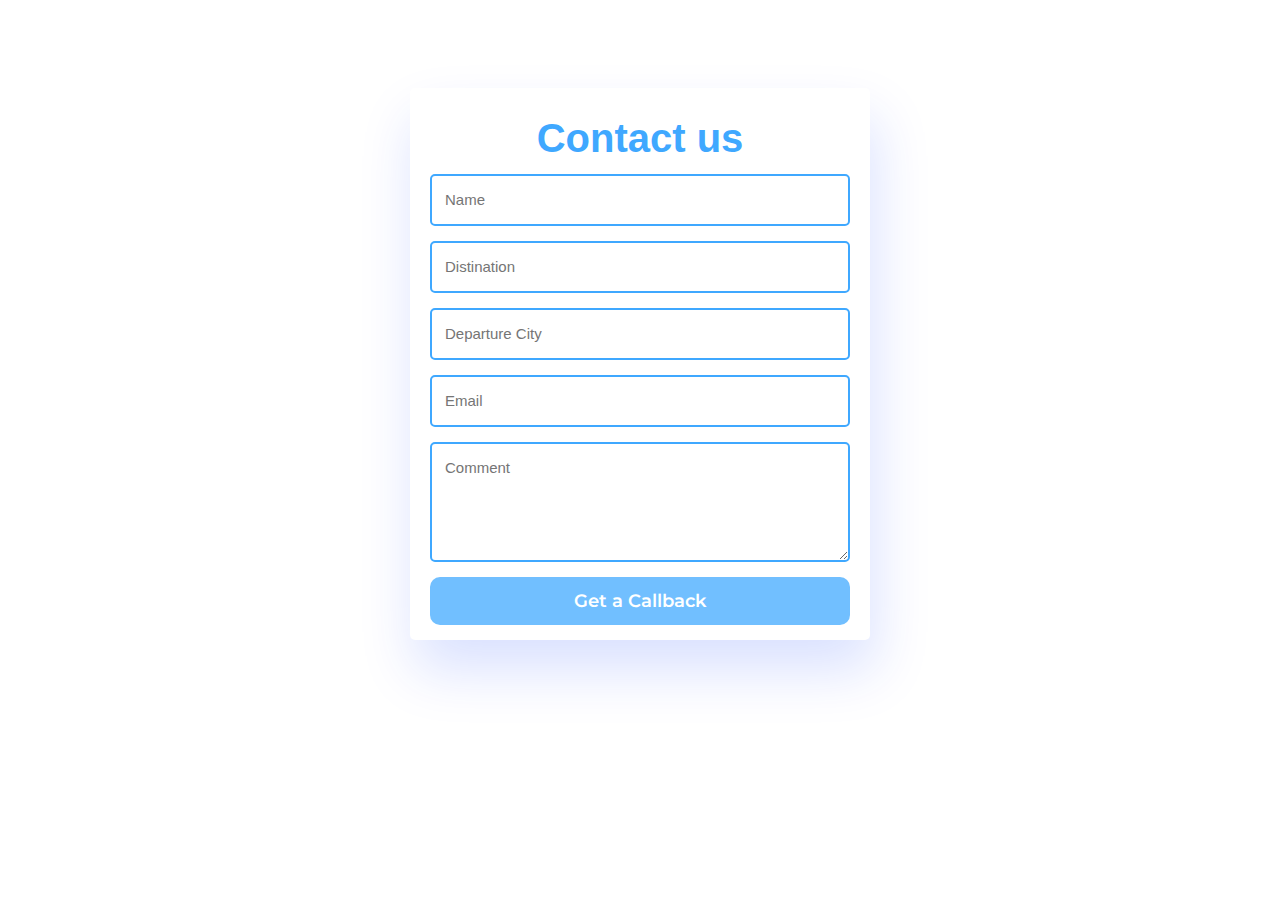
<file: contact.html>
<!DOCTYPE html>
<html lang="en">

<head>
    <meta charset="UTF-8">
    <meta name="viewport" content="width=device-width, initial-scale=1.0">
    <link rel="stylesheet" href="contact.css">
    <title>Document</title>
</head>

<body>
    <section class="contact">
        <form>
            <h3>Contact us</h3>      
            <input name="name" type="text" class="feedback-input" placeholder="Name" />
            <input name="destination" type="text" class="feedback-input" placeholder="Distination" />
            <input name="departure" type="text" class="feedback-input" placeholder="Departure City" />    
            <input name="email" type="text" class="feedback-input" placeholder="Email" />
            <textarea name="text" class="feedback-input" placeholder="Comment"></textarea>
            <input type="submit" value="Get a Callback"/>
          </form>
    </section>
</body>

</html>
</file>
<file: contact.css>
@import url(https://fonts.googleapis.com/css?family=Montserrat:400,700);
:root{
  --bg-color:#fff;
  --text-color:#221314;
  --second-color:#5a7184;
  --main-color:#6e54fa;
  --big-font: 6rem;
  --h2-font: 3rem;
  --p-font: 1.1rem;
}
form {
   max-width:420px; margin:50px auto;
   border-radius: 5px;
   padding: 15px 20px;
   box-shadow: 5px 30px 56.1276px rgba(0, 55, 255, 0.15);
}

section{
    padding: 30px 18%;
}
form h3{
  color: #3FA8FF;
  font-size: 40px;
  font-weight: 600;
  font-family: Helvetica, Arial, sans-serif;
  display: flex;
  justify-content: center;
  margin: 13px;
}
.feedback-input {
  color:var(--second-color);
  font-family: Helvetica, Arial, sans-serif;
  font-weight:500;
  font-size: 15px;
  border-radius: 5px;
  line-height: 22px;
  background-color: transparent;
  border:2px solid #3FA8FF;
  transition: all 0.3s;
  padding: 13px;
  margin-bottom: 15px;
  width:100%;
  box-sizing: border-box;
  outline:0;
}

.feedback-input:focus { border:2px solid #3FA8FF; }

textarea {
  height: 120px;
  line-height: 120%;
  resize:vertical;
}

[type="submit"] {
  font-family: 'Montserrat', Arial, Helvetica, sans-serif;
  width: 100%;
  background:#71bfff;
  border-radius:10px;
  border:0;
  cursor:pointer;
  color:white;
  font-size:18px;
  padding: 13px;
  transition: all 0.3s;
  margin-top:-4px;
  font-weight:600;
}
[type="submit"]:hover { background:#3FA8FF; }
</file>
